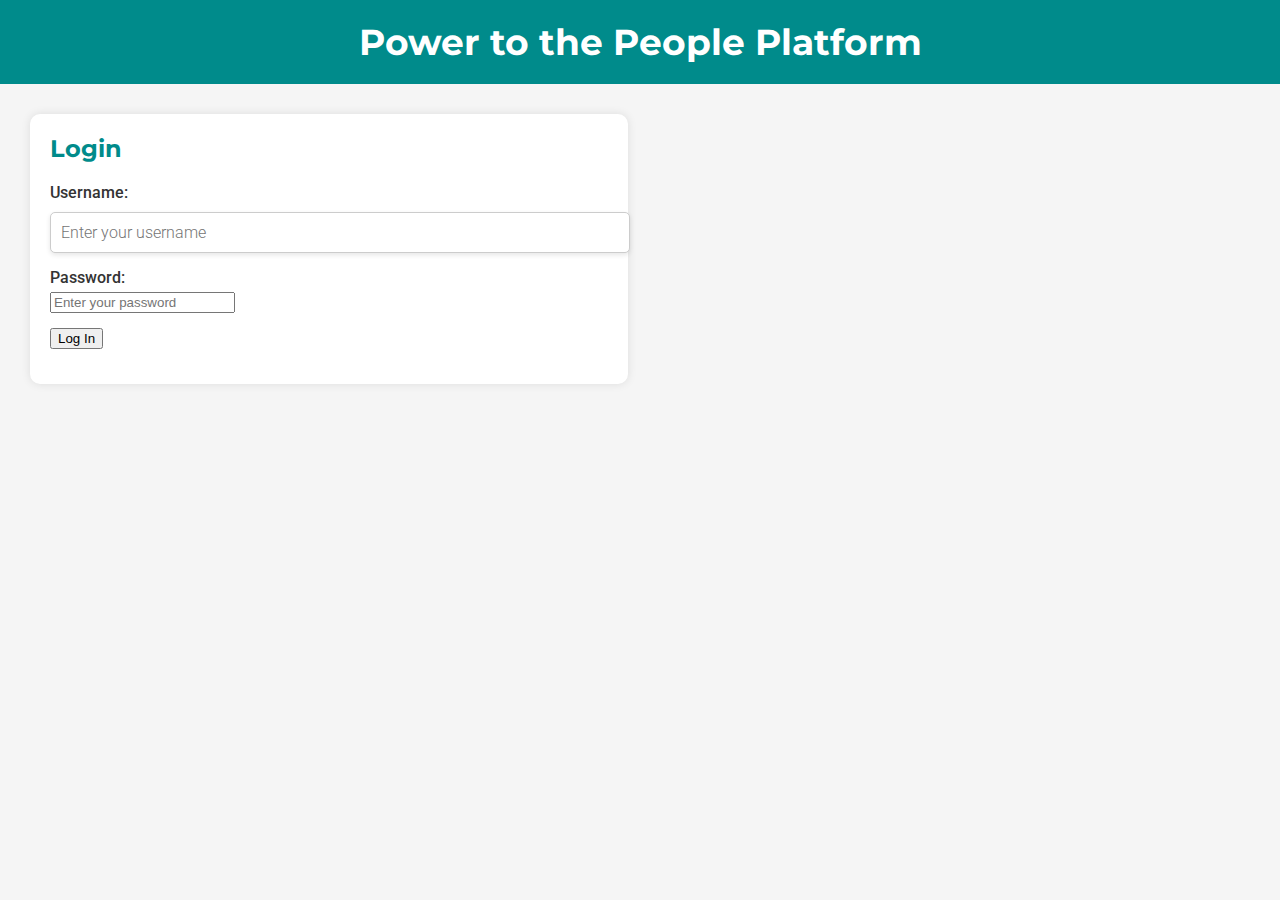
<file: index.html>
<!DOCTYPE html>
<html lang="en">
<head>
    <meta charset="UTF-8">
    <meta name="viewport" content="width=device-width, initial-scale=1.0">
    <title>Login - Power to the People Platform</title>
    <link rel="stylesheet" href="https://fonts.googleapis.com/css2?family=Montserrat:wght@700&family=Roboto:wght@300;400;500&display=swap">
    <link rel="stylesheet" href="styles.css">
</head>
<body>

    <header>
        <h1>Power to the People Platform</h1>
    </header>

    <div class="container login-container">
        <section id="login">
            <h2>Login</h2>

            <div class="form-group">
                <label for="username">Username:</label>
                <input type="text" id="username" placeholder="Enter your username">
            </div>

            <div class="form-group">
                <label for="password">Password:</label>
                <input type="password" id="password" placeholder="Enter your password">
            </div>

            <div class="form-group">
                <button id="login-btn">Log In</button>
            </div>
        </section>
    </div>

    <!-- Link to JavaScript file -->
    <script src="login.js"></script>
</body>
</html>
</file>
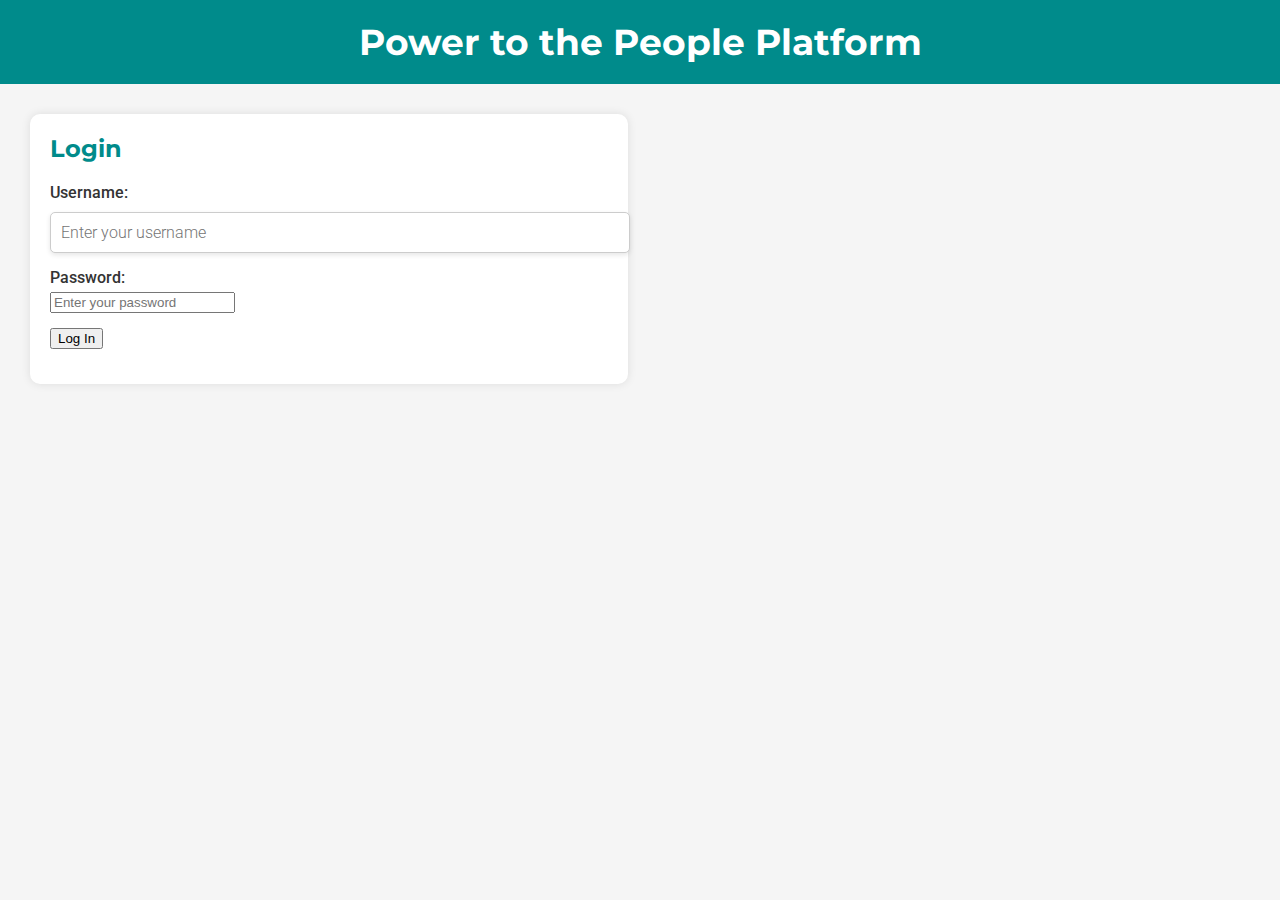
<file: login.html>
<!DOCTYPE html>
<html lang="en">
<head>
    <meta charset="UTF-8">
    <meta name="viewport" content="width=device-width, initial-scale=1.0">
    <title>Login - Power to the People Platform</title>
    <link rel="stylesheet" href="https://fonts.googleapis.com/css2?family=Montserrat:wght@700&family=Roboto:wght@300;400;500&display=swap">
    <link rel="stylesheet" href="styles.css">
</head>
<body>

    <header>
        <h1>Power to the People Platform</h1>
    </header>

    <div class="container login-container">
        <section id="login">
            <h2>Login</h2>

            <div class="form-group">
                <label for="username">Username:</label>
                <input type="text" id="username" placeholder="Enter your username">
            </div>

            <div class="form-group">
                <label for="password">Password:</label>
                <input type="password" id="password" placeholder="Enter your password">
            </div>

            <div class="form-group">
                <button id="login-btn" onclick="redirectToMain()">Log In</button>
            </div>
        </section>
    </div>

    <script src="login.js"></script>
</body>
</html>
</file>
<file: styles.css>
/* Typography and color palette */
body {
    font-family: 'Roboto', sans-serif;
    margin: 0;
    padding: 0;
    background-color: #F5F5F5;
    color: #333;
}

header {
    background-color: #008B8B; /* Secondary color */
    color: white;
    padding: 20px;
    text-align: center;
}

h1 {
    font-family: 'Montserrat', sans-serif;
    font-weight: 700;
    font-size: 36px;
    margin: 0;
}

.container {
    display: flex;
    flex-wrap: wrap;
    justify-content: space-between;
    padding: 20px;
}

section {
    background-color: white;
    margin: 10px;
    padding: 20px;
    border-radius: 10px;
    box-shadow: 0 0 10px rgba(0, 0, 0, 0.1);
    flex: 1;
    min-width: 320px;
    max-width: 45%;
    position: relative;
}

h2 {
    font-family: 'Montserrat', sans-serif;
    font-weight: 700;
    font-size: 24px;
    margin-top: 0;
    color: #008B8B; /* Secondary color */
}

.form-group {
    margin-bottom: 15px;
}

label {
    display: block;
    margin-bottom: 5px;
    font-weight: 500; /* Bold for specified labels */
}

input[type="checkbox"] {
    margin-right: 10px;
}

select, input[type="text"], #save-profile-btn {
    width: 100%;
    padding: 10px;
    margin-top: 5px;
    border-radius: 5px;
    border: 1px solid #ccc;
    font-family: 'Roboto', sans-serif;
    font-size: 16px;
    font-weight: 300; /* Light weight for inputs */
    box-shadow: 0 2px 5px rgba(0, 0, 0, 0.1);
}

#map {
    width: 100%;
    height: 200px;
    margin-top: 10px;
    border: 1px solid #ccc;
    border-radius: 5px;
}

details summary {
    font-weight: 300; /* Light weight for summary */
    cursor: pointer;
    font-family: 'Roboto', sans-serif; /* Light weight */
}

details {
    margin-bottom: 15px;
}

details summary {
    outline: none;
}

#save-profile-btn {
    background-color: #FFA500; /* Primary color */
    color: white;
    border: none;
    cursor: pointer;
    font-weight: 500;
    transition: background-color 0.3s;
    box-shadow: 0 4px 10px rgba(0, 0, 0, 0.1);
    text-align: center;
}

#save-profile-btn:hover {
    background-color: #FF8C00; /* Slightly darker primary color */
}
</file>
